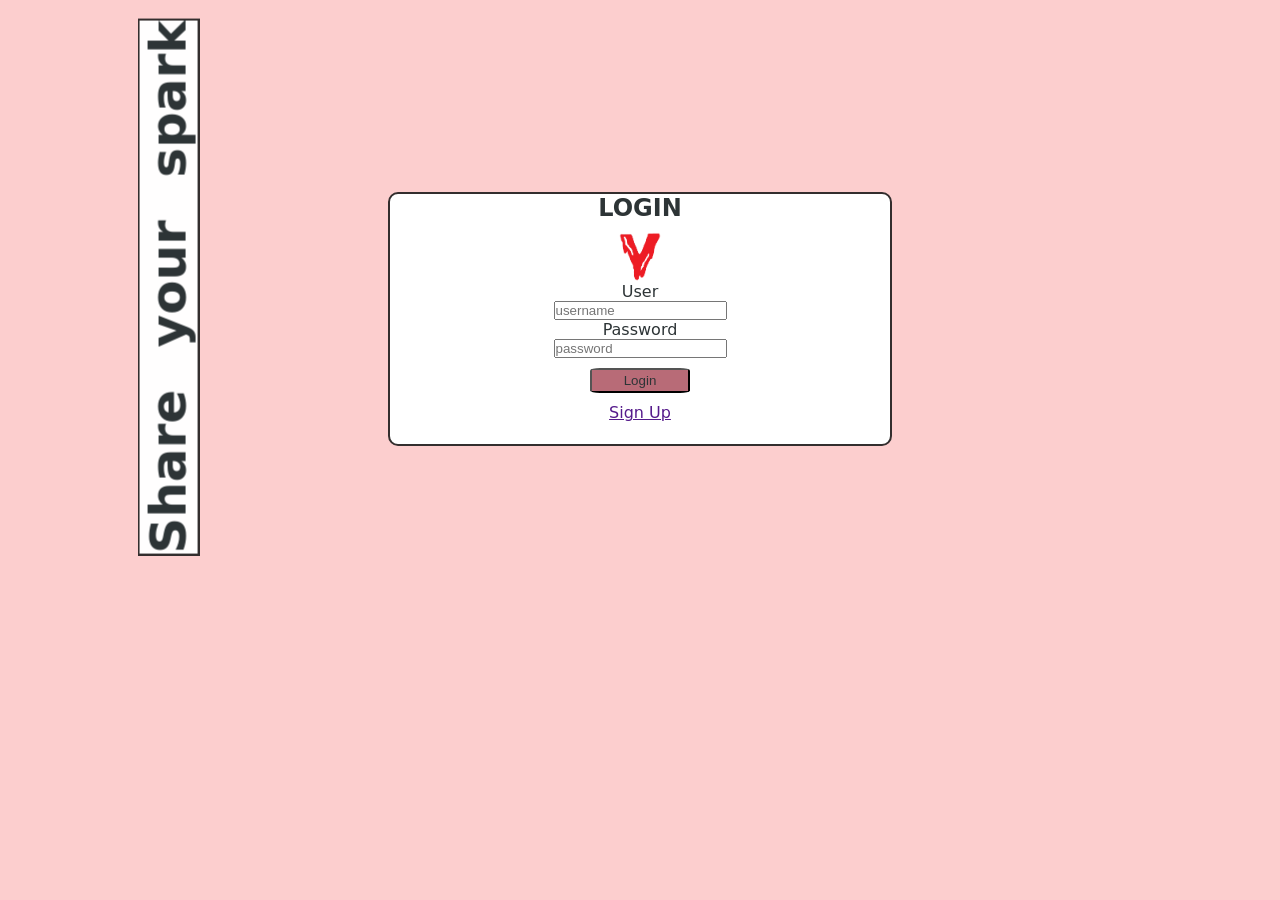
<file: login.html>
<!DOCTYPE html>
<html lang="en">
<head>
    <meta charset="UTF-8">
    <meta name="viewport" content="width=device-width, initial-scale=1.0">
    <link rel="stylesheet" href="/styles2.css">
    <title>VELTRO</title>
</head>
<body>
    <div id="container">
   <div id="motto">
     <h2> Share your spark</h2>
    </div>
    </div>
 
    <div class="container">
 <div>
    <h2>LOGIN</h2>
        <img id="logo" src="media/V_Logo-removebg-preview.png" >    
   <p>User</p> <input type="text"   placeholder="username" >
   <p>Password</p>
    <input type="text" placeholder="password">
    <button>Login</button>
    <a href="">Sign Up</a>
    
    </div>
    </div>
   
</body>
</html>
</file>
<file: styles2.css>
*{    
    margin: 0;
    padding: 0;
}
body{
font-family: system-ui, sans-serif;
color:#2D3436;
  background-color: rgba(241, 14, 14, 0.2);

 
}
.container{

    
    display: flex;
flex-direction: column;
    align-items: center;
    

    margin-top: 15%;
    
}
.container div {
    color: inherit;
 display: flex;
 flex-direction: column;
 align-items: center;

  width: 500px;
  height: 250px;
  border: 2px solid rgb(51, 46, 46);
 background-color: rgb(255, 255, 255);

  border-radius: 10px;
    
}
.container div h2 {
margin-bottom: 10px;
}
.container div button{
    color: inherit;
    margin-top: 10px;
    border-radius: 10%;
    width: 100px;
    height: 25px;
    background-color: #B86B77;
    margin-bottom: 10px;
}
.container img{
    height: 50px;
}
#container{
    position: fixed;
 
    margin-left: -100px;
    margin-top: 5%;
    align-items: center;

    }
#motto{
    color: inherit;
    word-spacing:25px;
         rotate: -90deg;
     background-color: rgb(255, 254, 254);
         border: 2px solid rgb(51, 46, 46);

}
#motto h2{
    font-size: 50px;
}
</file>
